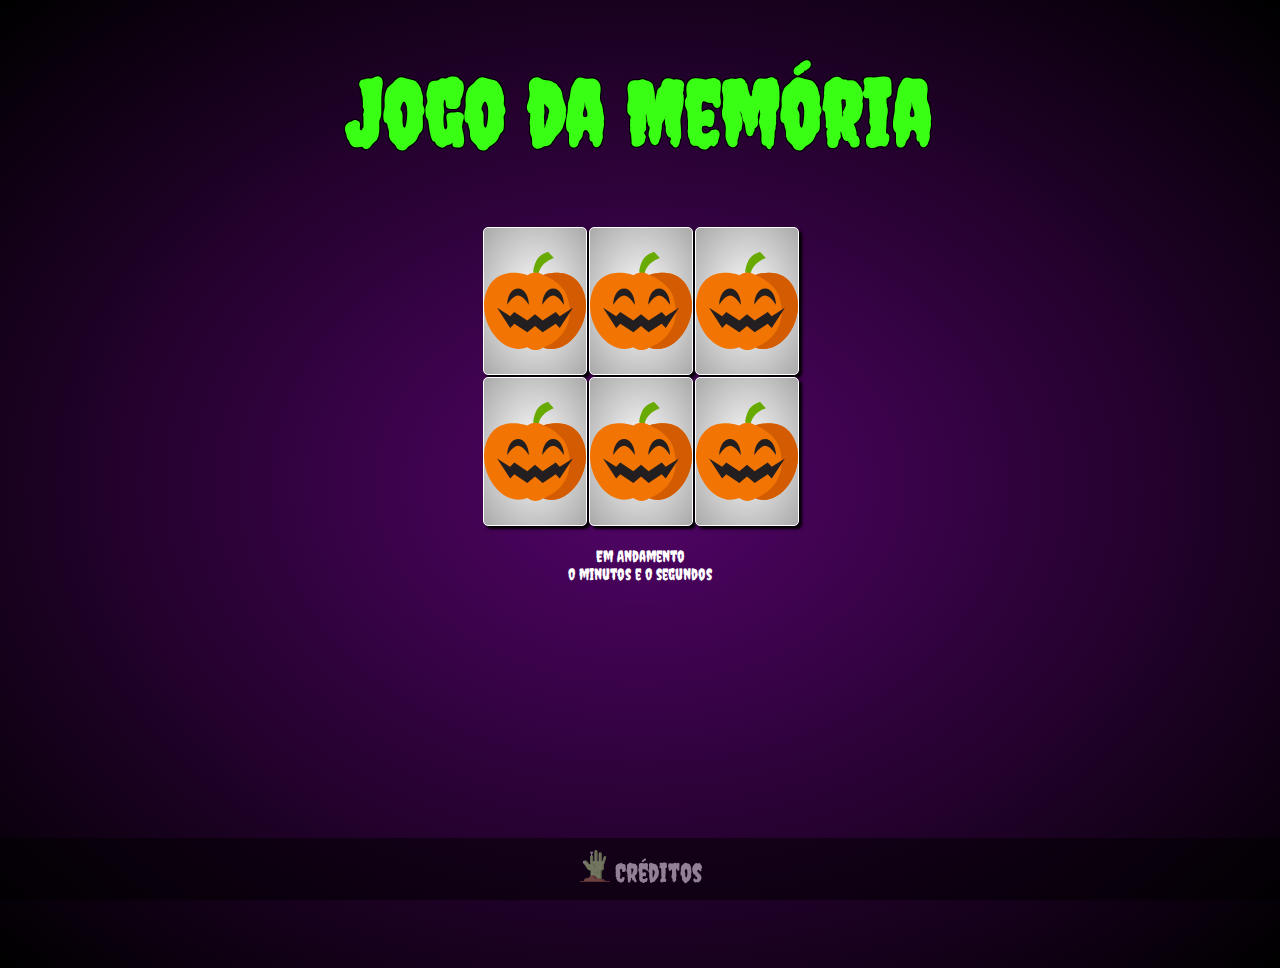
<file: index.html>
<!DOCTYPE html>

<html>
  <head>
    <meta charset="utf-8">
    <meta name="description" content="Academic web memory game with cards.">
    <meta name="keywords" content="memory, card, game, web, academic, puc">
    <meta name="author" content="Laisa Fernochio">
    <meta name="copyright" content="Laisa Fernochio">
    <meta name="robots" content="follow">
    <meta http-equiv="cache-control" content="no-cache">

    <link rel="stylesheet" href="styles/common.css">
    <link rel="stylesheet" href="styles/index.css">

    <link href="https://fonts.googleapis.com/css?family=Creepster&display=swap"rel="stylesheet">

    <title>
      Jogo da Memória WEB
    </title>
  </head>

  <body>
    <h1>Jogo da Memória</h1>

    <table>
      <tbody>
        <tr>
          <td>
            <div class="card">
              <img src="images/card-back.svg">
            </div>
          </td>

          <td>
            <div class="card">
              <img src="images/card-back.svg">
            </div>
          </td>

          <td>
            <div class="card">
              <img src="images/card-back.svg">
            </div>
          </td>
        </tr>

        <tr>
          <td>
            <div class="card">
              <img src="images/card-back.svg">
            </div>
          </td>

          <td>
            <div class="card">
              <img src="images/card-back.svg">
            </div>
          </td>

          <td>
            <div class="card">
              <img src="images/card-back.svg">
            </div>
          </td>
        </tr>

        <tr>
          <td colspan="3">
            <div class="state"></div>
            <div class="stopwatch"></div>
          </td>
        </tr>
      </tbody>
    </table>

    <footer>
      <img src="images/footer.png">
      <a class="one" href="credits.html">Créditos</a>
    </footer>
    
    <script type="text/javascript" src="interactivity/test/helpers.js"></script>

    <script type="text/javascript" src="interactivity/card.js"></script>
    <script type="text/javascript" src="interactivity/test/card.js"></script>

    <script type="text/javascript" src="interactivity/pair.js"></script>
    <script type="text/javascript" src="interactivity/test/pair.js"></script>
    
    <script type="text/javascript" src="interactivity/board.js"></script>
    <script type="text/javascript" src="interactivity/test/board.js"></script>

    <script type="text/javascript" src="interactivity/game.js"></script>
    <script type="text/javascript" src="interactivity/test/game.js"></script>

    <script type="text/javascript">
      g = new Game();
    </script>
  </body>
</html>
</file>
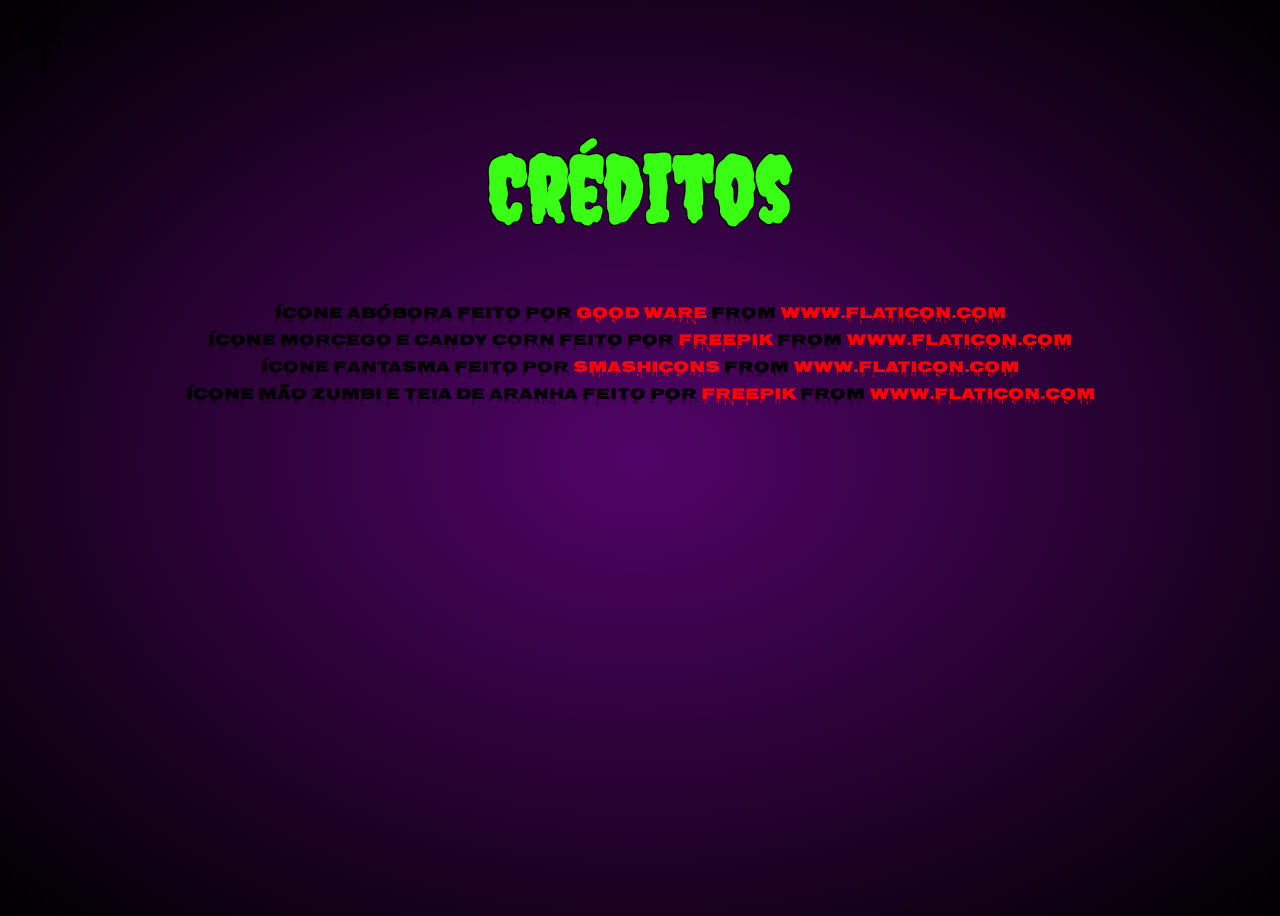
<file: credits.html>
<!DOCTYPE html>

<html>
  <head>
    <meta charset="utf-8">
    <meta name="description" content="Academic web memory game with cards.">
    <meta name="keywords" content="memory, card, game, web, academic, puc">
    <meta name="author" content="Laisa Fernochio">
    <meta name="copyright" content="Laisa Fernochio">
    <meta name="robots" content="follow">
    <meta http-equiv="cache-control" content="no-cache">

    <link rel="stylesheet" href="styles/common.css">
    <link rel="stylesheet" href="styles/credits.css">

    <link href="https://fonts.googleapis.com/css?family=Creepster&display=swap"rel="stylesheet">
    <link href="https://fonts.googleapis.com/css?family=Nosifer&display=swap" rel="stylesheet">

    <title>
      Créditos
    </title>
  </head>
  
  <body>
    <img src="images/credits.png">
    
    <h1>Créditos</h1>

    <div class="text">
      <div>
        Ícone Abóbora feito por 
        <a class="two" href="https://www.flaticon.com/authors/good-ware" title="Good Ware">
          Good Ware
        </a> from 
        <a class="two" href="https://www.flaticon.com/" title="Flaticon">
          www.flaticon.com
        </a>
      </div>

      <div>
        Ícone morcego e candy corn feito por 
        <a class="two" href="https://www.flaticon.com/authors/freepik" title="Freepik">
          Freepik
        </a> from 
        <a class="two" href="https://www.flaticon.com/" title="Flaticon">
          www.flaticon.com
        </a>
      </div>

      <div>
        Ícone fantasma feito por 
        <a class="two" href="https://www.flaticon.com/authors/smashicons" title="Smashicons">
          Smashicons
        </a> from 
        <a class="two"  href="https://www.flaticon.com/" title="Flaticon">
          www.flaticon.com
        </a>
      </div>

      <div>
        Ícone mão zumbi e teia de aranha feito por 
        <a class="two" href="https://www.flaticon.com/authors/freepik" title="Freepik">
          Freepik
        </a> from 
        <a class="two" href="https://www.flaticon.com/" title="Flaticon">
          www.flaticon.com
        </a>
      </div>
    </div>
  </body>
</html>
</file>
<file: styles/common.css>
body {
  min-height: 100vh;
  background: radial-gradient(#520468, #000000);
}

h1 {
  text-align: center;
  font-size: 7vw;
  font-family: 'Creepster', cursive;
  text-shadow: -1px  1px 0 #000, 
                1px  1px 0 #000, 
                1px -1px 0 #000,
               -1px -1px 0 #000; 
  color: #39ff14;
}
</file>
<file: styles/index.css>
a.one {
  text-align: start;
  font-size: 2vw;
  font-family: 'Creepster', cursive;
}

a.one:link    {color:#ffffff;}
a.one:visited {color:#39ff14;}
a.one:hover   {color:#ff5100;}
a.one:link    {text-decoration: none;}

table {
  margin: 0 auto;
  width: 320px;
  height: 380px;
}

table tr td div.card {
  position: relative;
  border: thin solid #ffffff;
  border-radius: 5px;
  width: 100%;
  height: 100%;
  background: radial-gradient(#ffffff, #a9a9a9);
  box-shadow: 3px 3px 3px #000000;
}

table tr td div.card img {
  position: absolute;
  width: 100%;
  height: 100%;
} 

table tr:last-child {
  height: 20%;
}

table tr:last-child td div.state,
table tr:last-child td div.stopwatch {
  width: 100%;
  text-align: center;
  color: #ffffff;
  font-family: 'Creepster', cursive;
}

footer {
  position: fixed;
  left: 0;
  bottom: 0;
  width: 100%;
  background-color:#000000;
  opacity: 0.5;
  box-shadow: 0 1px 1px 0 rgba(0, 0, 0, 0.12);
	box-sizing: border-box;
  color: white;
  padding: 12px 10px;
  margin-top: 80px;
  text-align: center;
}
</file>
<file: styles/credits.css>
.text {
  font-family: 'Nosifer', cursive;
  text-align: center;
  color: #000000;
}

a.two:link    {color:#ff0000;}
a.two:visited {color:#fa0303;}
a.two:hover   {color:#15ff00;}
a.two:link    {text-decoration: none;}
</file>
